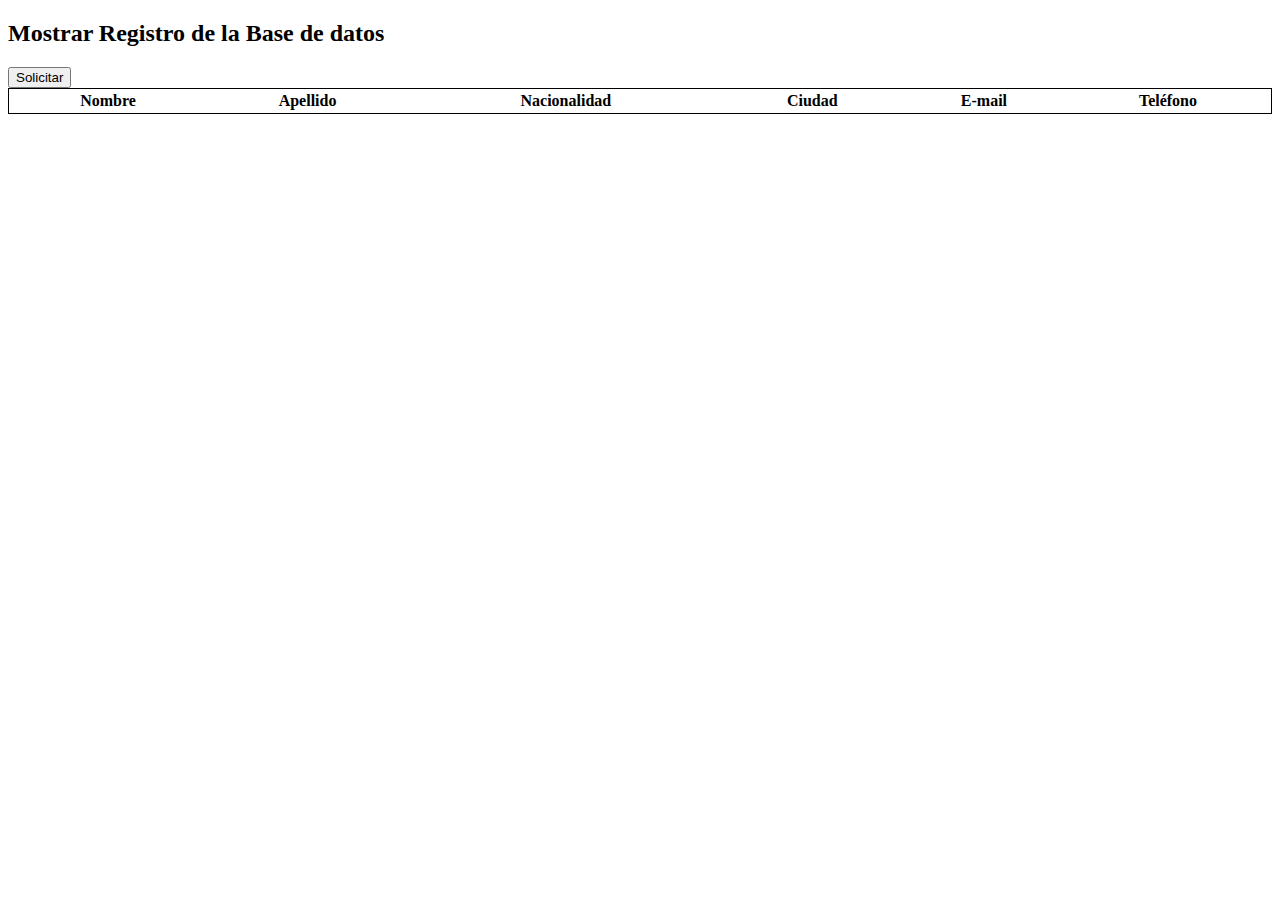
<file: dameinfo.local/info.html>
<!DOCTYPE html>
<html lang="en" dir="ltr">
  <head>
    <meta charset="utf-8">
    <meta name="viewport" content="width=device-width, initial-scale=1, maximum-scale=1"/>

    <link href="estilos2.css" rel="stylesheet" type="text/css">
    <title>Información de la base de datos</title>
  </head>
  <body>
    <header>
      <div class="alert alert-info">
        <h2>Mostrar Registro de la Base de datos</h2>
     </div>
    </header>
    <section>
      <table class="table">
        <input type="submit" value="Solicitar" name="btn">
        <tr>
          <th>Nombre</th>
          <th>Apellido</th>
          <th>Nacionalidad</th>
          <th>Ciudad</th>
          <th>E-mail</th>
          <th>Teléfono</th>
        </tr>



      </table>

    </section>

  </body>
</html>
</file>
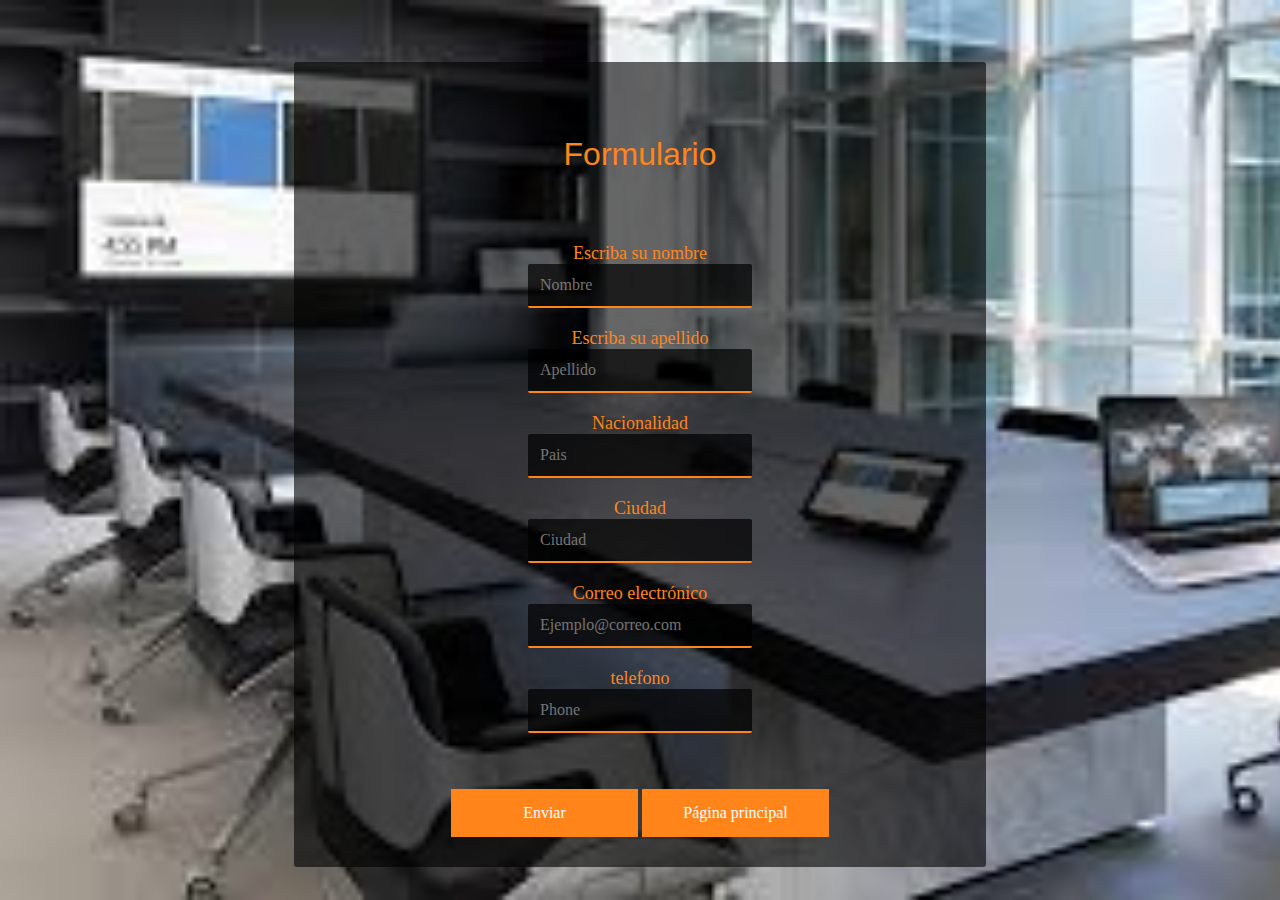
<file: estoyprobando.local/llenado.html>
<!DOCTYPE html>
<html lang="en" dir="ltr">
  <head>
    <meta charset="utf-8">
    <title>Formulario</title>
    <link rel="stylesheet" href="estilos.css" type="text/css">
  </head>
  <body>
    <div class="contenedor">
      <form action="ingreso.php" method="POST" class="form">
            <div class="form-header">
              <h1 class="form-title">Formulario</h1>
            </div>

        <label for="nombre" class="form-label">Escriba su nombre</label>
        <br>
        <input type="text" name="nombre" class="form-input" placeholder="Nombre" required></br/>

        <label for="apellido" class="form-label">Escriba su apellido</label>
        <br>
        <input type="text" name="apellido" class="form-input" placeholder="Apellido" required><br/>

        <label for="nacionalidad" class="form-label">Nacionalidad</label>
        <br>
        <input type="text" name="nacionalidad" class="form-input" placeholder="Pais" required><br/>

        <label for="ciudad" class="form-label">Ciudad</label>
        <br>
        <input type="text" name="ciudad" class="form-input" placeholder="Ciudad" required><br/>

        <label for="correo" class="form-label">Correo electrónico</label>
        <br>
        <input type="email" name="correo" class="form-input" placeholder="Ejemplo@correo.com" required><br/>

        <label for="telefono" class="form-label">telefono</label>
        <br>
        <input type="telefono" name="telefono" class="form-input" placeholder="Phone" required><br/>


      <br>
      <br>
      <input type="submit" name="" value="Enviar" name="btn1" class="btn-submit">

      <input type="submit" value="Página principal" onclick="location='http://localhost/index.html'" class="btn-submit"/>


      </form>



    </div>


  </body>
</html>
</file>
<file: dameinfo.local/estilos2.css>
/*table{
  border-collapse: collapse;
  width: 42%;
}
th, td{
  text-align: left;
  padding: 8px;
}
tr:ntd-child(even){
  background-color: #f2f2f2;
}*/
table{
  width: 100%;
  border: 1px solid #000;
}
th, td{


}
</file>
<file: estoyprobando.local/estilos.css>
/**{
  margin: 0;
  padding: 0;
  -webkit-box-sizing: border-box;
  -moz-box-sizing: border-box;
  box-sizing: border-box;
}*/
body{
  background: url(of.jpeg);
  -webkit-background-size: cover;
  background-size: cover;
  background-attachment: fixed;
}
.contenedor, .form, .form-header, .form-title{
    font-weight: normal;
    font-family: sans-serif;
    color: #ff851b;
    text-align: center;
    padding: 24px 10px;
}
.contenedor .form{
    background: rgba(0,0,0,0.6);
    width: 50%;

    /*max-width: 650px;*/

    margin: auto;
    padding: 5px 35px;
    margin-top: 30px;
    padding-bottom: 30px;
    border-radius: 3px;
}
.contenedor .form .form-label{
    display:inline-block;
    color: #ff851b;
    font-size: 18px;
    font-family: Roboto;
    position: relative;
    text-align: center;
}
.contenedor .form .form-input{
  background: rgba(0, 0, 0, 0.7);
  border: none;
  outline: none;
  border-bottom: 2px solid #ff851b;
  /*width: 100%;*/
  padding: 12px;
  margin-bottom: 20px;
  border-radius: 2px;
  font-size: 16px;
  color: #FFF;
  font-family: Roboto;
}
.contenedor .form .btn-submit{
  width: 30%;
  font-family: Roboto;
  outline: none;
  background: #ff851b;
  font-size: 16px;
  border: none;
  color: #fff;
  padding: 15px 0;
  cursor: pointer;
  transition: all .5s ease;
}
</file>
